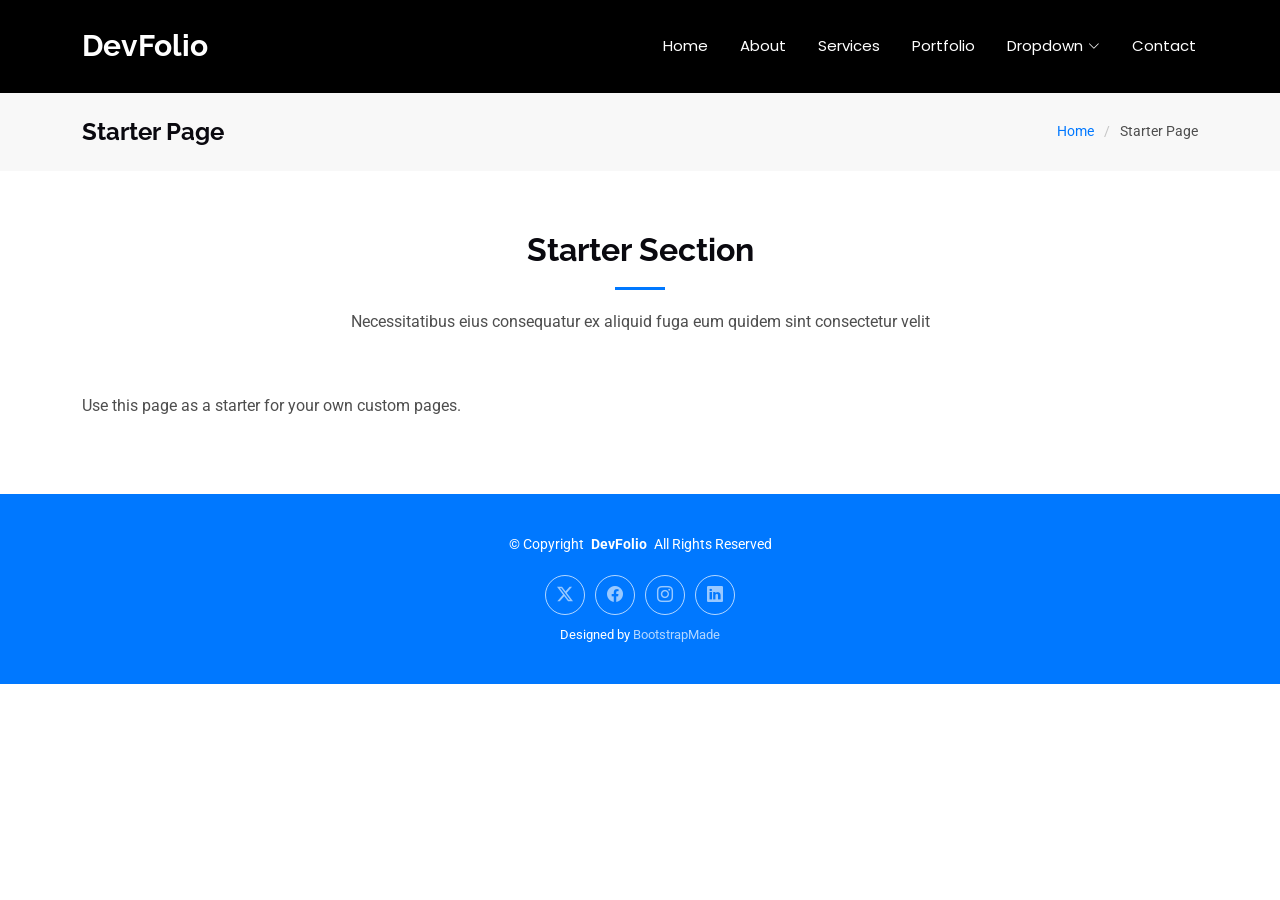
<file: starter-page.html>
<!DOCTYPE html>
<html lang="en">

<head>
  <meta charset="utf-8">
  <meta content="width=device-width, initial-scale=1.0" name="viewport">
  <title>Starter Page - DevFolio Bootstrap Template</title>
  <meta name="description" content="">
  <meta name="keywords" content="">

  <!-- Favicons -->
  <link href="assets/img/favicon.png" rel="icon">
  <link href="assets/img/apple-touch-icon.png" rel="apple-touch-icon">

  <!-- Fonts -->
  <link href="https://fonts.googleapis.com" rel="preconnect">
  <link href="https://fonts.gstatic.com" rel="preconnect" crossorigin>
  <link href="https://fonts.googleapis.com/css2?family=Roboto:ital,wght@0,100;0,300;0,400;0,500;0,700;0,900;1,100;1,300;1,400;1,500;1,700;1,900&family=Poppins:ital,wght@0,100;0,200;0,300;0,400;0,500;0,600;0,700;0,800;0,900;1,100;1,200;1,300;1,400;1,500;1,600;1,700;1,800;1,900&family=Raleway:ital,wght@0,100;0,200;0,300;0,400;0,500;0,600;0,700;0,800;0,900;1,100;1,200;1,300;1,400;1,500;1,600;1,700;1,800;1,900&display=swap" rel="stylesheet">

  <!-- Vendor CSS Files -->
  <link href="assets/vendor/bootstrap/css/bootstrap.min.css" rel="stylesheet">
  <link href="assets/vendor/bootstrap-icons/bootstrap-icons.css" rel="stylesheet">
  <link href="assets/vendor/aos/aos.css" rel="stylesheet">
  <link href="assets/vendor/glightbox/css/glightbox.min.css" rel="stylesheet">
  <link href="assets/vendor/swiper/swiper-bundle.min.css" rel="stylesheet">

  <!-- Main CSS File -->
  <link href="assets/css/main.css" rel="stylesheet">

  <!-- =======================================================
  * Template Name: DevFolio
  * Template URL: https://bootstrapmade.com/devfolio-bootstrap-portfolio-html-template/
  * Updated: Aug 07 2024 with Bootstrap v5.3.3
  * Author: BootstrapMade.com
  * License: https://bootstrapmade.com/license/
  ======================================================== -->
</head>

<body class="starter-page-page">

  <header id="header" class="header d-flex align-items-center sticky-top">
    <div class="container-fluid container-xl position-relative d-flex align-items-center justify-content-between">

      <a href="index.html" class="logo d-flex align-items-center">
        <!-- Uncomment the line below if you also wish to use an image logo -->
        <!-- <img src="assets/img/logo.png" alt=""> -->
        <h1 class="sitename">DevFolio</h1>
      </a>

      <nav id="navmenu" class="navmenu">
        <ul>
          <li><a href="#hero">Home<br></a></li>
          <li><a href="#about">About</a></li>
          <li><a href="#services">Services</a></li>
          <li><a href="#portfolio">Portfolio</a></li>
          <li class="dropdown"><a href="#"><span>Dropdown</span> <i class="bi bi-chevron-down toggle-dropdown"></i></a>
            <ul>
              <li><a href="#">Dropdown 1</a></li>
              <li class="dropdown"><a href="#"><span>Deep Dropdown</span> <i class="bi bi-chevron-down toggle-dropdown"></i></a>
                <ul>
                  <li><a href="#">Deep Dropdown 1</a></li>
                  <li><a href="#">Deep Dropdown 2</a></li>
                  <li><a href="#">Deep Dropdown 3</a></li>
                  <li><a href="#">Deep Dropdown 4</a></li>
                  <li><a href="#">Deep Dropdown 5</a></li>
                </ul>
              </li>
              <li><a href="#">Dropdown 2</a></li>
              <li><a href="#">Dropdown 3</a></li>
              <li><a href="#">Dropdown 4</a></li>
            </ul>
          </li>
          <li><a href="#contact">Contact</a></li>
        </ul>
        <i class="mobile-nav-toggle d-xl-none bi bi-list"></i>
      </nav>

    </div>
  </header>

  <main class="main">

    <!-- Page Title -->
    <div class="page-title" data-aos="fade">
      <div class="container d-lg-flex justify-content-between align-items-center">
        <h1 class="mb-2 mb-lg-0">Starter Page</h1>
        <nav class="breadcrumbs">
          <ol>
            <li><a href="index.html">Home</a></li>
            <li class="current">Starter Page</li>
          </ol>
        </nav>
      </div>
    </div><!-- End Page Title -->

    <!-- Starter Section Section -->
    <section id="starter-section" class="starter-section section">

      <!-- Section Title -->
      <div class="container section-title" data-aos="fade-up">
        <h2>Starter Section</h2>
        <p>Necessitatibus eius consequatur ex aliquid fuga eum quidem sint consectetur velit</p>
      </div><!-- End Section Title -->

      <div class="container" data-aos="fade-up">
        <p>Use this page as a starter for your own custom pages.</p>
      </div>

    </section><!-- /Starter Section Section -->

  </main>

  <footer id="footer" class="footer accent-background">

    <div class="container">
      <div class="copyright text-center ">
        <p>© <span>Copyright</span> <strong class="px-1 sitename">DevFolio</strong> <span>All Rights Reserved</span></p>
      </div>
      <div class="social-links d-flex justify-content-center">
        <a href=""><i class="bi bi-twitter-x"></i></a>
        <a href=""><i class="bi bi-facebook"></i></a>
        <a href=""><i class="bi bi-instagram"></i></a>
        <a href=""><i class="bi bi-linkedin"></i></a>
      </div>
      <div class="credits">
        <!-- All the links in the footer should remain intact. -->
        <!-- You can delete the links only if you've purchased the pro version. -->
        <!-- Licensing information: https://bootstrapmade.com/license/ -->
        <!-- Purchase the pro version with working PHP/AJAX contact form: [buy-url] -->
        Designed by <a href="https://bootstrapmade.com/">BootstrapMade</a>
      </div>
    </div>

  </footer>

  <!-- Scroll Top -->
  <a href="#" id="scroll-top" class="scroll-top d-flex align-items-center justify-content-center"><i class="bi bi-arrow-up-short"></i></a>

  <!-- Preloader -->
  <div id="preloader"></div>

  <!-- Vendor JS Files -->
  <script src="assets/vendor/bootstrap/js/bootstrap.bundle.min.js"></script>
  <script src="assets/vendor/php-email-form/validate.js"></script>
  <script src="assets/vendor/aos/aos.js"></script>
  <script src="assets/vendor/typed.js/typed.umd.js"></script>
  <script src="assets/vendor/waypoints/noframework.waypoints.js"></script>
  <script src="assets/vendor/purecounter/purecounter_vanilla.js"></script>
  <script src="assets/vendor/glightbox/js/glightbox.min.js"></script>
  <script src="assets/vendor/imagesloaded/imagesloaded.pkgd.min.js"></script>
  <script src="assets/vendor/isotope-layout/isotope.pkgd.min.js"></script>
  <script src="assets/vendor/swiper/swiper-bundle.min.js"></script>

  <!-- Main JS File -->
  <script src="assets/js/main.js"></script>

</body>

</html>
</file>
<file: assets/css/main.css>
/**
* Template Name: DevFolio
* Template URL: https://bootstrapmade.com/devfolio-bootstrap-portfolio-html-template/
* Updated: Aug 07 2024 with Bootstrap v5.3.3
* Author: BootstrapMade.com
* License: https://bootstrapmade.com/license/
*/

/*--------------------------------------------------------------
# Font & Color Variables
# Help: https://bootstrapmade.com/color-system/
--------------------------------------------------------------*/
/* Fonts */
:root {
  --default-font: "Roboto",  system-ui, -apple-system, "Segoe UI", Roboto, "Helvetica Neue", Arial, "Noto Sans", "Liberation Sans", sans-serif, "Apple Color Emoji", "Segoe UI Emoji", "Segoe UI Symbol", "Noto Color Emoji";
  --heading-font: "Raleway",  sans-serif;
  --nav-font: "Poppins",  sans-serif;
  --colegas-font: 'Blogger Sans', sans-serif;
}

/* Global Colors - The following color variables are used throughout the website. Updating them here will change the color scheme of the entire website */
:root { 
  --background-color: #ffffff; /* Background color for the entire website, including individual sections */
  --default-color: #4e4e4e; /* Default color used for the majority of the text content across the entire website */
  --heading-color: #0a090f; /* Color for headings, subheadings and title throughout the website */
  --accent-color: #0078ff; /* Accent color that represents your brand on the website. It's used for buttons, links, and other elements that need to stand out */
  --surface-color: #ffffff; /* The surface color is used as a background of boxed elements within sections, such as cards, icon boxes, or other elements that require a visual separation from the global background. */
  --contrast-color: #ffffff; /* Contrast color for text, ensuring readability against backgrounds of accent, heading, or default colors. */
}

/* Nav Menu Colors - The following color variables are used specifically for the navigation menu. They are separate from the global colors to allow for more customization options */
:root {
  --nav-color: #ffffff;  /* The default color of the main navmenu links */
  --nav-hover-color: #ffffff; /* Applied to main navmenu links when they are hovered over or active */
  --nav-mobile-background-color: #ffffff; /* Used as the background color for mobile navigation menu */
  --nav-dropdown-background-color: #ffffff; /* Used as the background color for dropdown items that appear when hovering over primary navigation items */
  --nav-dropdown-color: #212529; /* Used for navigation links of the dropdown items in the navigation menu. */
  --nav-dropdown-hover-color: #0078ff; /* Similar to --nav-hover-color, this color is applied to dropdown navigation links when they are hovered over. */
}

/* Color Presets - These classes override global colors when applied to any section or element, providing reuse of the sam color scheme. */

.light-background {
  --background-color: #f9f9f9;
  --surface-color: #ffffff;
}

.dark-background {
  --background-color: #060606;
  --default-color: #ffffff;
  --heading-color: #ffffff;
  --surface-color: #252525;
  --contrast-color: #ffffff;
}

.accent-background {
  --background-color: #0078ff;
  --default-color: #ffffff;
  --heading-color: #ffffff;
  --accent-color: #ffffff;
  --surface-color: #3393ff;
  --contrast-color: #ffffff;
}

/* Smooth scroll */
:root {
  scroll-behavior: smooth;
}

/*--------------------------------------------------------------
# General Styling & Shared Classes
--------------------------------------------------------------*/
body {
  color: var(--default-color);
  background-color: var(--background-color);
  font-family: var(--default-font);
}

a {
  color: var(--accent-color);
  text-decoration: none;
  transition: 0.3s;
}

a:hover {
  color: color-mix(in srgb, var(--accent-color), transparent 25%);
  text-decoration: none;
}

.manuscritas {
  font-family: var(--colegas-font);
}

h1,
h2,
h3,
h4,
h5,
h6 {
  color: var(--heading-color);
  font-family: var(--heading-font);
}

/* PHP Email Form Messages
------------------------------*/
.php-email-form .error-message {
  display: none;
  background: #df1529;
  color: #ffffff;
  text-align: left;
  padding: 15px;
  margin-bottom: 24px;
  font-weight: 600;
}

.php-email-form .sent-message {
  display: none;
  color: #ffffff;
  background: #059652;
  text-align: center;
  padding: 15px;
  margin-bottom: 24px;
  font-weight: 600;
}

.php-email-form .loading {
  display: none;
  background: var(--surface-color);
  text-align: center;
  padding: 15px;
  margin-bottom: 24px;
}

.php-email-form .loading:before {
  content: "";
  display: inline-block;
  border-radius: 50%;
  width: 24px;
  height: 24px;
  margin: 0 10px -6px 0;
  border: 3px solid var(--accent-color);
  border-top-color: var(--surface-color);
  animation: php-email-form-loading 1s linear infinite;
}

@keyframes php-email-form-loading {
  0% {
    transform: rotate(0deg);
  }

  100% {
    transform: rotate(360deg);
  }
}

/*--------------------------------------------------------------
# Global Header
--------------------------------------------------------------*/
.header {
  --background-color: #000000;
  --default-color: #ffffff;
  --heading-color: #ffffff;
  color: var(--default-color);
  background-color: var(--background-color);
  padding: 20px 0;
  transition: all 0.5s;
  z-index: 997;
}

.header .logo {
  line-height: 3;
}

.header .logo img {
  max-height: 100px;
  margin-right: 8px;
}

.header .logo h1 {
  font-size: 30px;
  margin: 0;
  font-weight: 700;
  color: var(--heading-color);
}

.scrolled .header {
  box-shadow: 0px 0 18px rgba(0, 0, 0, 0.1);
}

/*--------------------------------------------------------------
# Navigation Menu
--------------------------------------------------------------*/
/* Desktop Navigation */
@media (min-width: 1200px) {
  .navmenu {
    padding: 0;
  }

  .navmenu ul {
    margin: 0;
    padding: 0;
    display: flex;
    list-style: none;
    align-items: center;
  }

  .navmenu li {
    position: relative;
  }

  .navmenu>ul>li {
    white-space: nowrap;
    padding: 15px 14px;
  }

  .navmenu>ul>li:last-child {
    padding-right: 0;
  }

  .navmenu a,
  .navmenu a:focus {
    color: var(--nav-color);
    font-size: 15px;
    padding: 0 2px;
    font-family: var(--nav-font);
    font-weight: 400;
    display: flex;
    align-items: center;
    justify-content: space-between;
    white-space: nowrap;
    transition: 0.3s;
    position: relative;
  }

  .navmenu a i,
  .navmenu a:focus i {
    font-size: 12px;
    line-height: 0;
    margin-left: 5px;
    transition: 0.3s;
  }

  .navmenu>ul>li>a:before {
    content: "";
    position: absolute;
    width: 100%;
    height: 2px;
    bottom: -6px;
    left: 0;
    background-color: var(--nav-hover-color);
    visibility: hidden;
    width: 0px;
    transition: all 0.3s ease-in-out 0s;
  }

  .navmenu a:hover:before,
  .navmenu li:hover>a:before,
  .navmenu .active:before {
    visibility: visible;
    width: 100%;
  }

  .navmenu li:hover>a,
  .navmenu .active,
  .navmenu .active:focus {
    color: var(--nav-hover-color);
  }

  .navmenu .dropdown ul {
    margin: 0;
    padding: 10px 0;
    background: var(--nav-dropdown-background-color);
    display: block;
    position: absolute;
    visibility: hidden;
    left: 14px;
    top: 130%;
    opacity: 0;
    transition: 0.3s;
    border-radius: 4px;
    z-index: 99;
    box-shadow: 0px 0px 30px rgba(0, 0, 0, 0.1);
  }

  .navmenu .dropdown ul li {
    min-width: 200px;
  }

  .navmenu .dropdown ul a {
    padding: 10px 20px;
    font-size: 15px;
    text-transform: none;
    color: var(--nav-dropdown-color);
  }

  .navmenu .dropdown ul a i {
    font-size: 12px;
  }

  .navmenu .dropdown ul a:hover,
  .navmenu .dropdown ul .active:hover,
  .navmenu .dropdown ul li:hover>a {
    color: var(--nav-dropdown-hover-color);
  }

  .navmenu .dropdown:hover>ul {
    opacity: 1;
    top: 100%;
    visibility: visible;
  }

  .navmenu .dropdown .dropdown ul {
    top: 0;
    left: -90%;
    visibility: hidden;
  }

  .navmenu .dropdown .dropdown:hover>ul {
    opacity: 1;
    top: 0;
    left: -100%;
    visibility: visible;
  }
}

/* Mobile Navigation */
@media (max-width: 1199px) {
  .mobile-nav-toggle {
    color: var(--nav-color);
    font-size: 28px;
    line-height: 0;
    margin-right: 10px;
    cursor: pointer;
    transition: color 0.3s;
  }

  .navmenu {
    padding: 0;
    z-index: 9997;
  }

  .navmenu ul {
    display: none;
    list-style: none;
    position: absolute;
    inset: 60px 20px 20px 20px;
    padding: 10px 0;
    margin: 0;
    border-radius: 6px;
    background-color: var(--nav-mobile-background-color);
    border: 1px solid color-mix(in srgb, var(--default-color), transparent 90%);
    box-shadow: none;
    overflow-y: auto;
    transition: 0.3s;
    z-index: 9998;
  }

  .navmenu a,
  .navmenu a:focus {
    color: var(--nav-dropdown-color);
    padding: 10px 20px;
    font-family: var(--nav-font);
    font-size: 17px;
    font-weight: 500;
    display: flex;
    align-items: center;
    justify-content: space-between;
    white-space: nowrap;
    transition: 0.3s;
  }

  .navmenu a i,
  .navmenu a:focus i {
    font-size: 12px;
    line-height: 0;
    margin-left: 5px;
    width: 30px;
    height: 30px;
    display: flex;
    align-items: center;
    justify-content: center;
    border-radius: 50%;
    transition: 0.3s;
    background-color: color-mix(in srgb, var(--accent-color), transparent 90%);
  }

  .navmenu a i:hover,
  .navmenu a:focus i:hover {
    background-color: var(--accent-color);
    color: var(--contrast-color);
  }

  .navmenu a:hover,
  .navmenu .active,
  .navmenu .active:focus {
    color: var(--nav-dropdown-hover-color);
  }

  .navmenu .active i,
  .navmenu .active:focus i {
    background-color: var(--accent-color);
    color: var(--contrast-color);
    transform: rotate(180deg);
  }

  .navmenu .dropdown ul {
    position: static;
    display: none;
    z-index: 99;
    padding: 10px 0;
    margin: 10px 20px;
    background-color: var(--nav-dropdown-background-color);
    transition: all 0.5s ease-in-out;
  }

  .navmenu .dropdown ul ul {
    background-color: rgba(33, 37, 41, 0.1);
  }

  .navmenu .dropdown>.dropdown-active {
    display: block;
    background-color: rgba(33, 37, 41, 0.03);
  }

  .mobile-nav-active {
    overflow: hidden;
  }

  .mobile-nav-active .mobile-nav-toggle {
    color: #fff;
    position: absolute;
    font-size: 32px;
    top: 15px;
    right: 15px;
    margin-right: 0;
    z-index: 9999;
  }

  .mobile-nav-active .navmenu {
    position: fixed;
    overflow: hidden;
    inset: 0;
    background: rgba(33, 37, 41, 0.8);
    transition: 0.3s;
  }

  .mobile-nav-active .navmenu>ul {
    display: block;
  }
}

/*--------------------------------------------------------------
# Global Footer
--------------------------------------------------------------*/
.footer {
  color: var(--default-color);
  background-color: var(--background-color);
  font-size: 14px;
  padding: 40px 0;
  position: relative;
}

.footer .copyright p {
  margin-bottom: 0;
}

.footer .social-links {
  margin-top: 20px;
}

.footer .social-links a {
  display: flex;
  align-items: center;
  justify-content: center;
  width: 40px;
  height: 40px;
  border-radius: 50%;
  border: 1px solid color-mix(in srgb, var(--default-color), transparent 30%);
  font-size: 16px;
  color: color-mix(in srgb, var(--default-color), transparent 40%);
  margin: 0 5px;
  transition: 0.3s;
}

.footer .social-links a:hover {
  color: var(--default-color);
  border-color: var(--default-color);
}

.footer .credits {
  margin-top: 10px;
  font-size: 13px;
  text-align: center;
}

.footer .credits a {
  color: color-mix(in srgb, var(--default-color), transparent 30%);
}

/*--------------------------------------------------------------
# Preloader
--------------------------------------------------------------*/
#preloader {
  position: fixed;
  inset: 0;
  z-index: 999999;
  overflow: hidden;
  background: var(--background-color);
  transition: all 0.6s ease-out;
}

#preloader:before {
  content: "";
  position: fixed;
  top: calc(50% - 30px);
  left: calc(50% - 30px);
  border: 6px solid #ffffff;
  border-color: var(--accent-color) transparent var(--accent-color) transparent;
  border-radius: 50%;
  width: 60px;
  height: 60px;
  animation: animate-preloader 1.5s linear infinite;
}

@keyframes animate-preloader {
  0% {
    transform: rotate(0deg);
  }

  100% {
    transform: rotate(360deg);
  }
}

/*--------------------------------------------------------------
# Scroll Top Button
--------------------------------------------------------------*/
.scroll-top {
  position: fixed;
  visibility: hidden;
  opacity: 0;
  right: 15px;
  bottom: -15px;
  z-index: 99999;
  background-color: var(--accent-color);
  width: 44px;
  height: 44px;
  border-radius: 50px;
  transition: all 0.4s;
}

.scroll-top i {
  font-size: 24px;
  color: var(--contrast-color);
  line-height: 0;
}

.scroll-top:hover {
  background-color: color-mix(in srgb, var(--accent-color), transparent 20%);
  color: var(--contrast-color);
}

.scroll-top.active {
  visibility: visible;
  opacity: 1;
  bottom: 15px;
}

/*--------------------------------------------------------------
# Disable aos animation delay on mobile devices
--------------------------------------------------------------*/
@media screen and (max-width: 768px) {
  [data-aos-delay] {
    transition-delay: 0 !important;
  }
}

/*--------------------------------------------------------------
# Global Page Titles & Breadcrumbs
--------------------------------------------------------------*/
.page-title {
  --background-color: color-mix(in srgb, var(--default-color), transparent 96%);
  color: var(--default-color);
  background-color: var(--background-color);
  padding: 25px 0;
  position: relative;
}

.page-title h1 {
  font-size: 24px;
  font-weight: 700;
}

.page-title .breadcrumbs ol {
  display: flex;
  flex-wrap: wrap;
  list-style: none;
  padding: 0;
  margin: 0;
  font-size: 14px;
  font-weight: 400;
}

.page-title .breadcrumbs ol li+li {
  padding-left: 10px;
}

.page-title .breadcrumbs ol li+li::before {
  content: "/";
  display: inline-block;
  padding-right: 10px;
  color: color-mix(in srgb, var(--default-color), transparent 70%);
}

/*--------------------------------------------------------------
# Global Sections
--------------------------------------------------------------*/
section,
.section {
  color: var(--default-color);
  background-color: var(--background-color);
  padding: 60px 0;
  scroll-margin-top: 92px;
  overflow: clip;
}

@media (max-width: 1199px) {

  section,
  .section {
    scroll-margin-top: 76px;
  }
}

/*--------------------------------------------------------------
# Global Section Titles
--------------------------------------------------------------*/
.section-title {
  text-align: center;
  padding-bottom: 60px;
  position: relative;
}

.section-title h2 {
  font-size: 32px;
  font-weight: 700;
  margin-bottom: 20px;
  padding-bottom: 20px;
  position: relative;
}

.section-title h2:after {
  content: "";
  position: absolute;
  display: block;
  width: 50px;
  height: 3px;
  background: var(--accent-color);
  left: 0;
  right: 0;
  bottom: 0;
  margin: auto;
}

.section-title p {
  margin-bottom: 0;
}

/*--------------------------------------------------------------
# Hero Section
--------------------------------------------------------------*/
.hero {
  width: 100%;
  min-height: calc(100vh - 92px);
  position: relative;
  padding: 60px 0;
  display: flex;
  align-items: center;
  justify-content: center;
}

.hero img {
  position: absolute;
  inset: 0;
  display: block;
  width: 100%;
  height: 100%;
  object-fit: cover;
  z-index: 1;
}

.hero:before {
  content: "";
  /*background: color-mix(in srgb, var(--background-color), transparent 30%);*/
  position: absolute;
  inset: 0;
  z-index: 2;
}

.hero .container {
  position: relative;
  z-index: 3;
}

.hero h2 {
  margin: 0;
  padding-bottom: 400px;
  font-size: 64px;
  font-weight: 700;
  text-shadow:7px 7px 7px black;
}

.hero p {
  margin: 5px 0 0 0;
  font-size: 36px;
  font-weight: 600;
}

.hero p span {
  letter-spacing: 1px;
}

@media (max-width: 768px) {
  .hero h2 {
    font-size: 32px;
  }

  .hero p {
    font-size: 20px;
  }
}

/*--------------------------------------------------------------
# About Section
--------------------------------------------------------------*/
.about .container {
  background-color: var(--surface-color);
  box-shadow: 0px 2px 15px rgba(0, 0, 0, 0.1);
  padding: 30px;
}

.about .skills-content h5 {
  font-size: 18px;
  font-weight: 700;
  margin: 30px 0 15px 0;
}

.about .progress {
  height: 36px;
  display: block;
  background: none;
  border-radius: 0;
  margin-top: 15px;
}

.about .progress .skill {
  color: var(--default-color);
  padding: 0;
  margin: 0 0 6px 0;
  text-transform: uppercase;
  display: block;
  font-weight: 600;
  font-family: var(--heading-font);
}

.about .progress .skill .val {
  float: right;
  font-style: normal;
}

.about .progress-bar-wrap {
  background: color-mix(in srgb, var(--default-color), transparent 90%);
  height: 10px;
}

.about .progress-bar {
  width: 1px;
  height: 10px;
  transition: 0.9s;
  background-color: var(--accent-color);
}

.about .about-me h4 {
  font-size: 28px;
  position: relative;
  padding-bottom: 10px;
  margin-bottom: 30px;
  font-weight: 700;
}

.about .about-me h4:after {
  content: "";
  position: absolute;
  display: block;
  width: 64px;
  height: 3px;
  background: var(--accent-color);
  left: 0;
  bottom: 0;
  margin: auto;
}

.about .about-me p {
  font-size: 18px;
}

/*--------------------------------------------------------------
# Resume Section
--------------------------------------------------------------*/
.resume .resume-title {
  color: var(--heading-color);
  font-size: 26px;
  font-weight: 700;
  margin-top: 20px;
  margin-bottom: 20px;
}

.resume .resume-item {
  padding: 0 0 20px 20px;
  margin-top: -2px;
  border-left: 2px solid var(--accent-color);
  position: relative;
}

.resume .resume-item h4 {
  line-height: 18px;
  font-size: 18px;
  font-weight: 600;
  text-transform: uppercase;
  color: color-mix(in srgb, var(--default-color), transparent 20%);
  margin-bottom: 10px;
}

.resume .resume-item h5 {
  font-size: 16px;
  padding: 5px 15px;
  display: inline-block;
  font-weight: 600;
  margin-bottom: 10px;
}

.resume .resume-item ul {
  padding-left: 20px;
}

.resume .resume-item ul li {
  padding-bottom: 10px;
}

.resume .resume-item:last-child {
  padding-bottom: 0;
}

.resume .resume-item::before {
  content: "";
  position: absolute;
  width: 16px;
  height: 16px;
  border-radius: 50px;
  left: -9px;
  top: 0;
  background: var(--background-color);
  border: 2px solid var(--accent-color);
}

/*--------------------------------------------------------------
# Services Section
--------------------------------------------------------------*/
.services .service-item {
  background-color: var(--surface-color);
  box-shadow: 0px 5px 90px 0px rgba(0, 0, 0, 0.1);
  padding: 60px 30px;
  transition: all ease-in-out 0.3s;
  border-radius: 18px;
  border-bottom: 5px solid var(--surface-color);
  height: 100%;
}

.services .service-item .icon {
  color: var(--contrast-color);
  background: var(--accent-color);
  margin: 0;
  width: 64px;
  height: 64px;
  border-radius: 50px;
  display: flex;
  align-items: center;
  justify-content: center;
  margin-bottom: 20px;
  font-size: 28px;
  transition: ease-in-out 0.3s;
}

.services .service-item h3 {
  font-weight: 700;
  margin: 10px 0 15px 0;
  font-size: 22px;
  transition: ease-in-out 0.3s;
}

.services .service-item p {
  line-height: 24px;
  font-size: 14px;
  margin-bottom: 0;
}

.services img {
  display: block;
  margin-left: auto;
  margin-right: auto;
  width: 80%;
  margin-bottom: 30px;
}

@media (min-width: 1365px) {
  .services .service-item:hover {
    transform: translateY(-10px);
    border-color: var(--accent-color);
  }

  .services .service-item:hover h3 {
    color: var(--accent-color);
  }
}

/*--------------------------------------------------------------
# Stats Section
--------------------------------------------------------------*/
.stats {
  position: relative;
  padding: 120px 0;
}

.stats img {
  position: absolute;
  inset: 0;
  display: block;
  width: 100%;
  height: 100%;
  object-fit: cover;
  z-index: 1;
}

.stats:before {
  content: "";
  background: color-mix(in srgb, var(--background-color), transparent 40%);
  position: absolute;
  inset: 0;
  z-index: 2;
}

.stats .container {
  position: relative;
  z-index: 3;
}

.stats .stats-item {
  padding: 30px;
  width: 100%;
}

.stats .stats-item span {
  font-size: 48px;
  display: block;
  color: var(--default-color);
  font-weight: 700;
}

.stats .stats-item p {
  padding: 0;
  margin: 0;
  font-family: var(--heading-font);
  font-size: 16px;
  font-weight: 700;
  color: color-mix(in srgb, var(--default-color), transparent 40%);
}

/*--------------------------------------------------------------
# Portfolio Section
--------------------------------------------------------------*/
.portfolio .portfolio-filters {
  padding: 0;
  margin: 0 auto 20px auto;
  list-style: none;
  text-align: center;
}

.portfolio .portfolio-filters li {
  cursor: pointer;
  display: inline-block;
  padding: 0;
  font-size: 16px;
  font-weight: 600;
  margin: 0 10px;
  line-height: 1;
  text-transform: uppercase;
  margin-bottom: 5px;
  transition: all 0.3s ease-in-out;
}

.portfolio .portfolio-filters li:hover,
.portfolio .portfolio-filters li.filter-active {
  color: var(--accent-color);
}

.portfolio .portfolio-filters li:first-child {
  margin-left: 0;
}

.portfolio .portfolio-filters li:last-child {
  margin-right: 0;
}

@media (max-width: 575px) {
  .portfolio .portfolio-filters li {
    font-size: 14px;
    margin: 0 5px;
  }
}

.portfolio .portfolio-item {
  position: relative;
}

.portfolio .portfolio-item .portfolio-info {
  opacity: 0;
  position: absolute;
  left: 30px;
  right: 30px;
  bottom: 0;
  z-index: 3;
  transition: all ease-in-out 0.3s;
  background: color-mix(in srgb, var(--background-color), transparent 10%);
  padding: 15px;
}

.portfolio .portfolio-item .portfolio-info h4 {
  font-size: 18px;
  font-weight: 600;
  padding-right: 50px;
}

.portfolio .portfolio-item .portfolio-info p {
  color: color-mix(in srgb, var(--default-color), transparent 30%);
  font-size: 14px;
  margin-bottom: 0;
  padding-right: 50px;
}

.portfolio .portfolio-item .portfolio-info .preview-link,
.portfolio .portfolio-item .portfolio-info .details-link {
  position: absolute;
  right: 50px;
  font-size: 24px;
  top: calc(50% - 14px);
  color: color-mix(in srgb, var(--default-color), transparent 30%);
  transition: 0.3s;
  line-height: 0;
}

.portfolio .portfolio-item .portfolio-info .preview-link:hover,
.portfolio .portfolio-item .portfolio-info .details-link:hover {
  color: var(--accent-color);
}

.portfolio .portfolio-item .portfolio-info .details-link {
  right: 14px;
  font-size: 28px;
}

.portfolio .portfolio-item:hover .portfolio-info {
  opacity: 1;
  bottom: 20px;
}

/*--------------------------------------------------------------
# Pricing Section
--------------------------------------------------------------*/
.pricing .pricing-item {
  border-bottom: 1px dashed color-mix(in srgb, var(--default-color), transparent 60%);
  width: 100%;
  height: 100%;
  padding: 0 0 15px 0;
}

.pricing .pricing-item h3 {
  margin: 0;
  font-size: 20px;
  font-weight: 600;
}

.pricing .pricing-item h4 {
  margin: 0;
  font-size: 18px;
  color: var(--accent-color);
}

/*--------------------------------------------------------------
# Faq Section
--------------------------------------------------------------*/
.faq .content h3 {
  font-weight: 400;
  font-size: 34px;
}

.faq .content p {
  font-size: 15px;
  color: color-mix(in srgb, var(--default-color), transparent 30%);
}

.faq .faq-container .faq-item {
  background-color: var(--surface-color);
  position: relative;
  padding: 20px;
  margin-bottom: 20px;
  box-shadow: 0px 5px 25px 0px rgba(0, 0, 0, 0.1);
  overflow: hidden;
}

.faq .faq-container .faq-item:last-child {
  margin-bottom: 0;
}

.faq .faq-container .faq-item h3 {
  font-weight: 600;
  font-size: 18px;
  line-height: 24px;
  margin: 0 30px 0 0;
  transition: 0.3s;
  cursor: pointer;
  display: flex;
  align-items: flex-start;
}

.faq .faq-container .faq-item h3 .num {
  color: var(--accent-color);
  padding-right: 5px;
}

.faq .faq-container .faq-item h3:hover {
  color: var(--accent-color);
}

.faq .faq-container .faq-item .faq-content {
  display: grid;
  grid-template-rows: 0fr;
  transition: 0.3s ease-in-out;
  visibility: hidden;
  opacity: 0;
}

.faq .faq-container .faq-item .faq-content p {
  margin-bottom: 0;
  overflow: hidden;
}

.faq .faq-container .faq-item .faq-toggle {
  position: absolute;
  top: 20px;
  right: 20px;
  font-size: 16px;
  line-height: 0;
  transition: 0.3s;
  cursor: pointer;
}

.faq .faq-container .faq-item .faq-toggle:hover {
  color: var(--accent-color);
}

.faq .faq-container .faq-active h3 {
  color: var(--accent-color);
}

.faq .faq-container .faq-active .faq-content {
  grid-template-rows: 1fr;
  visibility: visible;
  opacity: 1;
  padding-top: 10px;
}

.faq .faq-container .faq-active .faq-toggle {
  transform: rotate(90deg);
  color: var(--accent-color);
}

/*--------------------------------------------------------------
# Testimonials Section
--------------------------------------------------------------*/
.testimonials {
  padding: 80px 0;
  position: relative;
}

.testimonials:before {
  content: "";
  background: color-mix(in srgb, var(--background-color), transparent 30%);
  position: absolute;
  inset: 0;
  z-index: 2;
}

.testimonials .testimonials-bg {
  position: absolute;
  inset: 0;
  display: block;
  width: 100%;
  height: 100%;
  object-fit: cover;
  z-index: 1;
}

.testimonials .container {
  position: relative;
  z-index: 3;
}

.testimonials .testimonials-carousel,
.testimonials .testimonials-slider {
  overflow: hidden;
}

.testimonials .testimonial-item {
  text-align: center;
}

.testimonials .testimonial-item .testimonial-img {
  width: 100px;
  border-radius: 50%;
  border: 6px solid color-mix(in srgb, var(--default-color), transparent 85%);
  margin: 0 auto;
}

.testimonials .testimonial-item h3 {
  font-size: 20px;
  font-weight: bold;
  margin: 10px 0 5px 0;
}

.testimonials .testimonial-item h4 {
  font-size: 14px;
  margin: 0 0 15px 0;
  color: color-mix(in srgb, var(--default-color), transparent 40%);
}

.testimonials .testimonial-item .stars {
  margin-bottom: 15px;
}

.testimonials .testimonial-item .stars i {
  color: #ffc107;
  margin: 0 1px;
}

.testimonials .testimonial-item .quote-icon-left,
.testimonials .testimonial-item .quote-icon-right {
  color: color-mix(in srgb, var(--default-color), transparent 40%);
  font-size: 26px;
  line-height: 0;
}

.testimonials .testimonial-item .quote-icon-left {
  display: inline-block;
  left: -5px;
  position: relative;
}

.testimonials .testimonial-item .quote-icon-right {
  display: inline-block;
  right: -5px;
  position: relative;
  top: 10px;
  transform: scale(-1, -1);
}

.testimonials .testimonial-item p {
  font-style: italic;
  margin: 0 auto 15px auto;
}

.testimonials .swiper-wrapper {
  height: auto;
}

.testimonials .swiper-pagination {
  margin-top: 20px;
  position: relative;
}

.testimonials .swiper-pagination .swiper-pagination-bullet {
  width: 12px;
  height: 12px;
  background-color: color-mix(in srgb, var(--default-color), transparent 50%);
  opacity: 0.5;
}

.testimonials .swiper-pagination .swiper-pagination-bullet-active {
  background-color: var(--default-color);
  opacity: 1;
}

@media (min-width: 992px) {
  .testimonials .testimonial-item p {
    width: 80%;
  }
}

/*--------------------------------------------------------------
# Contact Section
--------------------------------------------------------------*/
.contact .info-wrap {
  background-color: var(--surface-color);
  box-shadow: 0px 0px 20px rgba(0, 0, 0, 0.1);
  padding: 30px;
  margin-bottom: 30px;
}

.contact .info-item i {
  font-size: 20px;
  color: var(--accent-color);
  width: 56px;
  height: 56px;
  display: flex;
  justify-content: center;
  align-items: center;
  transition: all 0.3s ease-in-out;
  border-radius: 50%;
  border: 1px solid color-mix(in srgb, var(--accent-color), transparent 40%);
  margin-right: 15px;
}

.contact .info-item h3 {
  font-size: 18px;
  font-weight: 700;
  margin: 0 0 2px 0;
}

.contact .info-item p {
  padding: 0;
  margin-bottom: 0;
  font-size: 14px;
}

.contact .info-item:hover i {
  background: var(--accent-color);
  color: var(--contrast-color);
}

.contact .php-email-form {
  background-color: var(--surface-color);
  box-shadow: 0px 0px 20px rgba(0, 0, 0, 0.1);
  padding: 30px;
}

@media (max-width: 575px) {
  .contact .php-email-form {
    padding: 20px;
  }
}

.contact .php-email-form input[type=text],
.contact .php-email-form input[type=email],
.contact .php-email-form textarea {
  font-size: 14px;
  padding: 10px 15px;
  box-shadow: none;
  border-radius: 0;
  color: var(--default-color);
  background-color: color-mix(in srgb, var(--background-color), transparent 50%);
  border-color: color-mix(in srgb, var(--default-color), transparent 80%);
}

.contact .php-email-form input[type=text]:focus,
.contact .php-email-form input[type=email]:focus,
.contact .php-email-form textarea:focus {
  border-color: var(--accent-color);
}

.contact .php-email-form input[type=text]::placeholder,
.contact .php-email-form input[type=email]::placeholder,
.contact .php-email-form textarea::placeholder {
  color: color-mix(in srgb, var(--default-color), transparent 70%);
}

.contact .php-email-form button[type=submit] {
  color: var(--contrast-color);
  background: var(--accent-color);
  border: 0;
  padding: 10px 30px;
  transition: 0.4s;
  border-radius: 50px;
}

.contact .php-email-form button[type=submit]:hover {
  background: color-mix(in srgb, var(--accent-color), transparent 20%);
}

/*--------------------------------------------------------------
# Portfolio Details Section
--------------------------------------------------------------*/
.portfolio-details .portfolio-details-slider img {
  width: 100%;
}

.portfolio-details .swiper-wrapper {
  height: auto;
}

.portfolio-details .swiper-button-prev,
.portfolio-details .swiper-button-next {
  width: 48px;
  height: 48px;
}

.portfolio-details .swiper-button-prev:after,
.portfolio-details .swiper-button-next:after {
  color: rgba(255, 255, 255, 0.8);
  background-color: rgba(0, 0, 0, 0.15);
  font-size: 24px;
  border-radius: 50%;
  width: 48px;
  height: 48px;
  display: flex;
  align-items: center;
  justify-content: center;
  transition: 0.3s;
}

.portfolio-details .swiper-button-prev:hover:after,
.portfolio-details .swiper-button-next:hover:after {
  background-color: rgba(0, 0, 0, 0.3);
}

@media (max-width: 575px) {

  .portfolio-details .swiper-button-prev,
  .portfolio-details .swiper-button-next {
    display: none;
  }
}

.portfolio-details .swiper-pagination {
  margin-top: 20px;
  position: relative;
}

.portfolio-details .swiper-pagination .swiper-pagination-bullet {
  width: 10px;
  height: 10px;
  background-color: color-mix(in srgb, var(--default-color), transparent 85%);
  opacity: 1;
}

.portfolio-details .swiper-pagination .swiper-pagination-bullet-active {
  background-color: var(--accent-color);
}

.portfolio-details .portfolio-info h3 {
  font-size: 22px;
  font-weight: 700;
  margin-bottom: 20px;
  padding-bottom: 20px;
  position: relative;
}

.portfolio-details .portfolio-info h3:after {
  content: "";
  position: absolute;
  display: block;
  width: 50px;
  height: 3px;
  background: var(--accent-color);
  left: 0;
  bottom: 0;
}

.portfolio-details .portfolio-info ul {
  list-style: none;
  padding: 0;
  font-size: 15px;
}

.portfolio-details .portfolio-info ul li {
  display: flex;
  flex-direction: column;
  padding-bottom: 15px;
}

.portfolio-details .portfolio-info ul strong {
  text-transform: uppercase;
  font-weight: 400;
  color: color-mix(in srgb, var(--default-color), transparent 50%);
  font-size: 14px;
}

.portfolio-details .portfolio-info .btn-visit {
  padding: 8px 40px;
  background: var(--accent-color);
  color: var(--contrast-color);
  border-radius: 50px;
  transition: 0.3s;
}

.portfolio-details .portfolio-info .btn-visit:hover {
  background: color-mix(in srgb, var(--accent-color), transparent 20%);
}

.portfolio-details .portfolio-description h2 {
  font-size: 26px;
  font-weight: 700;
  margin-bottom: 20px;
}

.portfolio-details .portfolio-description p {
  padding: 0;
}

.portfolio-details .portfolio-description .testimonial-item {
  padding: 30px 30px 0 30px;
  position: relative;
  background: color-mix(in srgb, var(--default-color), transparent 97%);
  margin-bottom: 50px;
}

.portfolio-details .portfolio-description .testimonial-item .testimonial-img {
  width: 90px;
  border-radius: 50px;
  border: 6px solid var(--background-color);
  float: left;
  margin: 0 10px 0 0;
}

.portfolio-details .portfolio-description .testimonial-item h3 {
  font-size: 18px;
  font-weight: bold;
  margin: 15px 0 5px 0;
  padding-top: 20px;
}

.portfolio-details .portfolio-description .testimonial-item h4 {
  font-size: 14px;
  color: #6c757d;
  margin: 0;
}

.portfolio-details .portfolio-description .testimonial-item .quote-icon-left,
.portfolio-details .portfolio-description .testimonial-item .quote-icon-right {
  color: color-mix(in srgb, var(--accent-color), transparent 50%);
  font-size: 26px;
  line-height: 0;
}

.portfolio-details .portfolio-description .testimonial-item .quote-icon-left {
  display: inline-block;
  left: -5px;
  position: relative;
}

.portfolio-details .portfolio-description .testimonial-item .quote-icon-right {
  display: inline-block;
  right: -5px;
  position: relative;
  top: 10px;
  transform: scale(-1, -1);
}

.portfolio-details .portfolio-description .testimonial-item p {
  font-style: italic;
  margin: 0 0 15px 0 0 0;
  padding: 0;
}

/*--------------------------------------------------------------
# Service Details Section
--------------------------------------------------------------*/
.service-details .services-list {
  background-color: var(--surface-color);
  padding: 10px 30px;
  border: 1px solid color-mix(in srgb, var(--default-color), transparent 90%);
  margin-bottom: 20px;
}

.service-details .services-list a {
  display: block;
  line-height: 1;
  padding: 8px 0 8px 15px;
  border-left: 3px solid color-mix(in srgb, var(--default-color), transparent 70%);
  margin: 20px 0;
  color: color-mix(in srgb, var(--default-color), transparent 20%);
  transition: 0.3s;
}

.service-details .services-list a.active {
  color: var(--heading-color);
  font-weight: 700;
  border-color: var(--accent-color);
}

.service-details .services-list a:hover {
  border-color: var(--accent-color);
}

.service-details .services-img {
  margin-bottom: 20px;
}

.service-details h3 {
  font-size: 26px;
  font-weight: 700;
}

.service-details h4 {
  font-size: 20px;
  font-weight: 700;
}

.service-details p {
  font-size: 15px;
}

.service-details ul {
  list-style: none;
  padding: 0;
  font-size: 15px;
}

.service-details ul li {
  padding: 5px 0;
  display: flex;
  align-items: center;
}

.service-details ul i {
  font-size: 20px;
  margin-right: 8px;
  color: var(--accent-color);
}

/*--------------------------------------------------------------
# Starter Section Section
--------------------------------------------------------------*/
.starter-section {
  /* Add your styles here */
}
</file>
